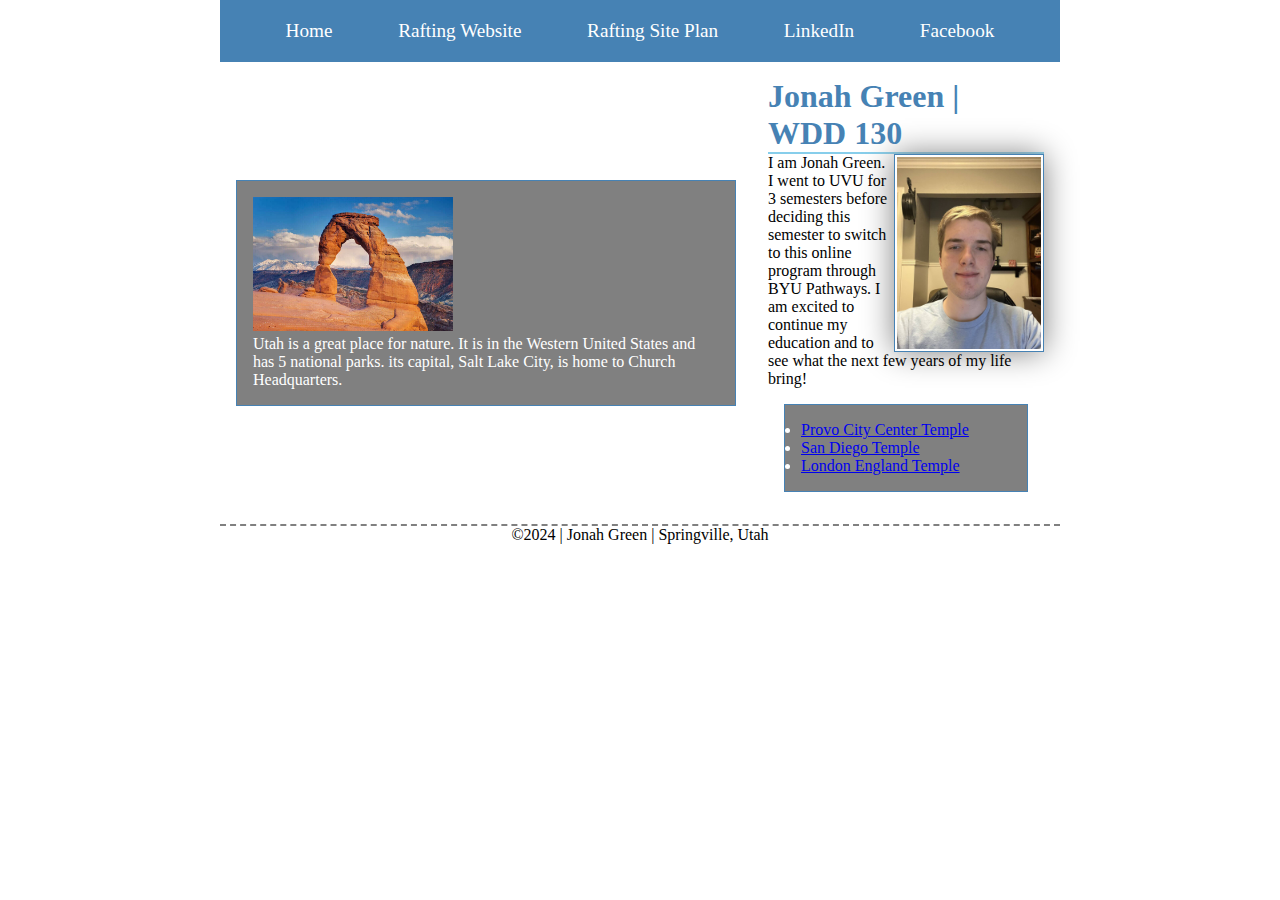
<file: index.html>
<!DOCTYPE html>
<html lang="en-US">
    <head>
        <meta charset="utf-8">
        <meta name="viewport" content="width=device-width,initial-scale=1.0">
        <title>Jonah Green | WDD 130</title>
        <link rel="stylesheet" href="styles/styles.css">
        <meta name="description" content="Jonah Green's page, WDD130, homepage for me to learn html">
        <meta name="author" content="Jonah Green">
    </head>
    <body>
        <header>
            <nav>
                <a href="#">Home</a>
                <a href="wwr/">Rafting Website</a>
                <a href="wwr/site-plan-rafting.html">Rafting Site Plan</a>
                <a href="https://linkedin.com">LinkedIn</a>
                <a href="https://facebook.com">Facebook</a>
            </nav>
        </header>
        <div class="grid">  
            <main>
                <h1>Jonah Green | WDD 130</h1>
                <img src="images/profile.jpg" alt="Jonah Green" width="200">
                <p>
                    I am Jonah Green. I went to UVU for 3 semesters before deciding
                    this semester to switch to this online program through BYU Pathways.
                    I am excited to continue my education and to see what the next few years of my life bring!
                </p>
                <ul class="box">
                    <li><a href="https://www.churchofjesuschrist.org/temples/details/provo-city-center-temple?lang=eng" target="_blank">Provo City Center Temple</a></li>
                    <li><a href="https://www.churchofjesuschrist.org/temples/details/san-diego-california-temple?lang=eng" target="_blank">San Diego Temple</a></li>
                    <li><a href="https://www.churchofjesuschrist.org/temples/details/london-england-temple?lang=eng" target="_blank">London England Temple</a></li>
                </ul>
            </main>
            <aside class="box">
                <h2>Utah, USA</h2>
                <img src="images/delicate-arch.jpg" alt="Delicate Arch">
                <p>Utah is a great place for nature. It is in the Western United States and has 5 national parks. its capital, Salt Lake City, is home to Church Headquarters.</p>
            </aside>
        </div>
        <footer>
            <p>©2024 | Jonah Green | Springville, Utah</p>
        </footer>
    </body>
    <!-- 9/30/2024 -->
</html>
</file>
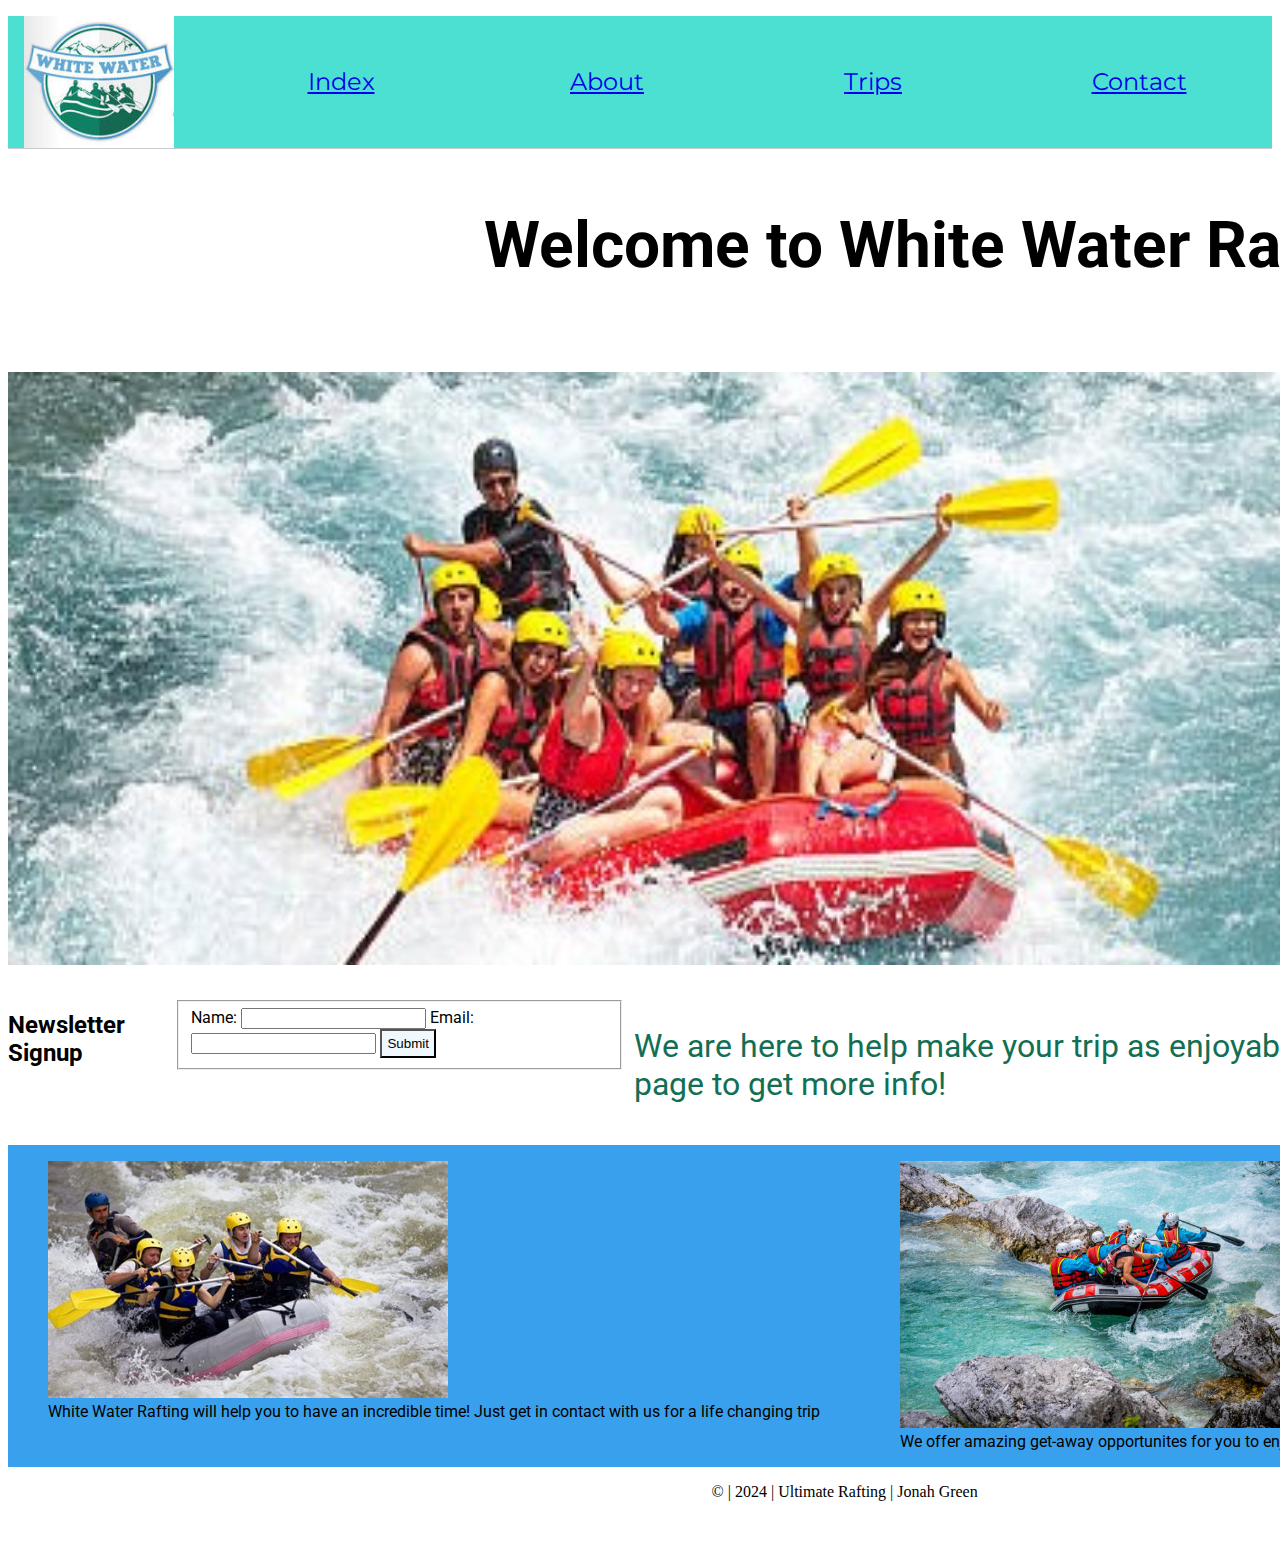
<file: wwr/index.html>
<!DOCTYPE html>
<html lang="en-US">
<head>
    <meta charset="UTF-8">
    <meta name="viewport" content="width=device-width, initial-scale=1.0">
    <meta name="description" content="A sample home page for a whitewater rafting company">
    <meta name="author" content="Jonah Green">
    <title>Ultimate Rafting Home</title>
    <link rel="stylesheet" href="styles/rafting.css">
   
    <link rel="preconnect" href="https://fonts.googleapis.com">
    <link rel="preconnect" href="https://fonts.gstatic.com" crossorigin>
    <link href="https://fonts.googleapis.com/css2?family=Montserrat&display=swap" rel="stylesheet">

    <link href="https://fonts.googleapis.com/css2?family=Roboto:wght@100;400&display=swap" rel="stylesheet">
</head>
<body>
    <header>
        <img src="images/ww1.jpg" alt="Company Logo">
        <nav>
            <ul class="navigation">   
                <li><a href="index.html">Index</a></li>
                <li><a href="about.html">About</a></li>
                <li><a href="trips.html">Trips</a></li>
                <li><a href="contact.html">Contact</a></li>
            </ul>
        </nav>
    </header>
    <main>
        <div class="hero2">
            <h1>Welcome to White Water Rafting!</h1>
            <img src="images/hero2.jpg" alt="hero">
        </div>
        <div class="newsletter">
            <h1>Newsletter Signup</h1>
            <form>
                <fieldset>
                    <label for="name">Name:</label>
                    <input type="text" name="name" id="name">
                    <label for="email">Email:</label>
                    <input type="email" name="email" id="email">
                    <button type="submit">Submit</button>
                </fieldset>
            </form>
            <p>We are here to help make your trip as enjoyable as possible. Please visit our trips page to get more info!</p>
            <a href="trips.html">Trips</a>
        </div>
        <div class="additional">
            <figure>
                <img src="images/action1.jpg" alt="action1">
                <figcaption>White Water Rafting will help you to have an incredible time! Just get in contact with us for a life changing trip</figcaption>
            </figure>
            <figure>    
                <img src="images/action2.jpg" alt="action2">
                <figcaption>We offer amazing get-away opportunites for you to enjoy in every part of the country!</figcaption>
            </figure>
        </div>
    </main>
    <footer>
        <p>© | 2024 | Ultimate Rafting | Jonah Green</p>
        <a href="https://app.moqups.com/PjgikH4Yy4yHoWhxUBET5paGMFjPX4Jc/view/page/a482583a9" class="wireframe">Wireframe</a>
        <a href="https://facebook.com">
            <img src="images/facebook.webp" alt="Facebook">
        </a>
        <a href="https://x.com">
            <img src="images/x.webp" alt="X">
        </a>
        <a href="https://google.com">
            <img src="images/google.webp" alt="Google">
        </a>
    </footer>
</body>
</html>
</file>
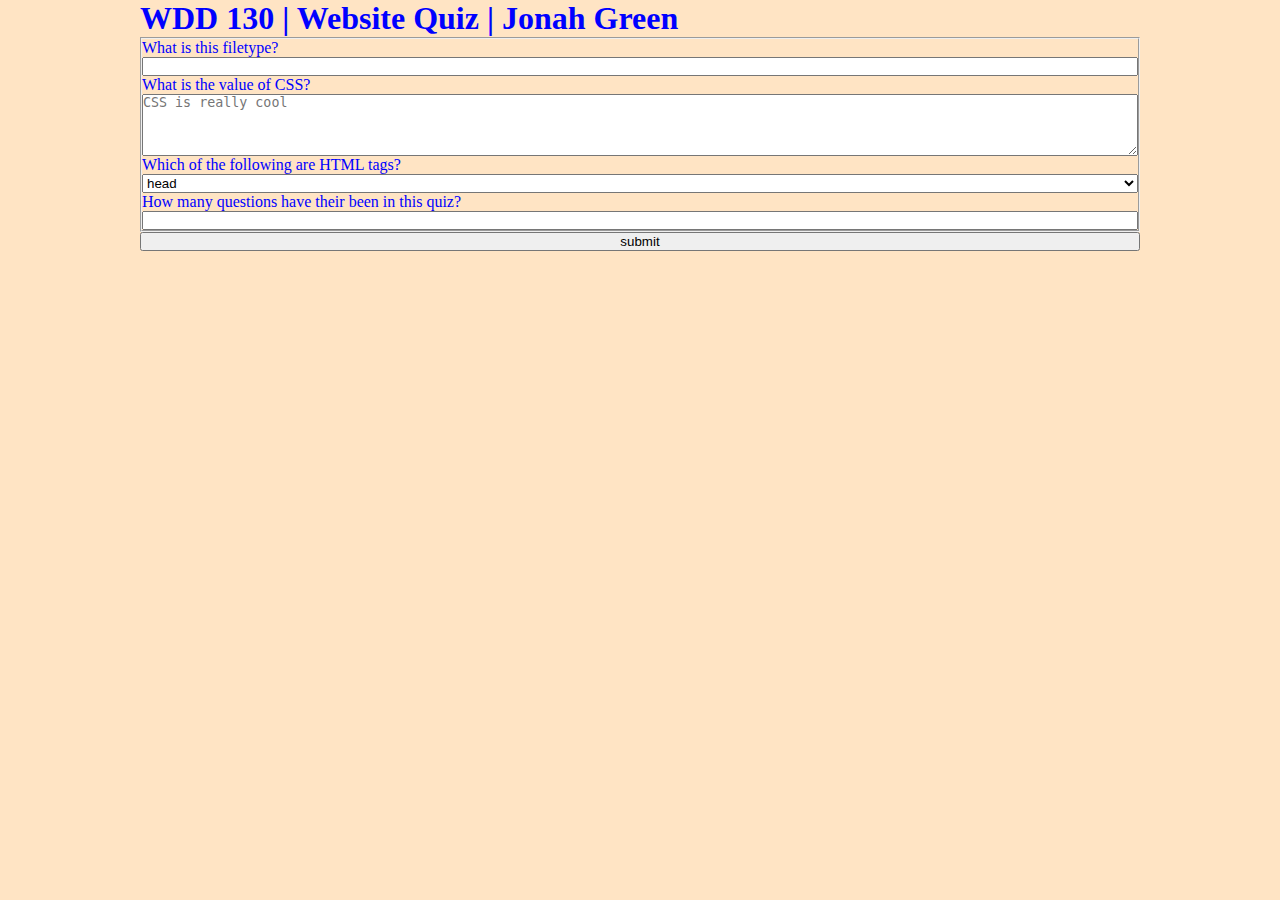
<file: quiz.html>
<!DOCTYPE html>
<html lang="en">
<head>
    <meta charset="UTF-8">
    <meta name="viewport" content="width=device-width, initial-scale=1.0">
    <title>Website Quiz</title>
    <link rel="stylesheet" href="styles/quiz.css">
    <meta description="content" content="yeah">
    <meta name="author" content="Jonah Green">
</head>
<body>
    <header>
        <h1>WDD 130 | Website Quiz | Jonah Green</h1>
    </header>
    <form>
        <fieldset>
            <label for="q1">What is this filetype?</label>
            <input type="text" name="q1" id="q1">
            <label for="q2">What is the value of CSS?</label>
            <textarea name="q2" id="q2" rows="4" placeholder="CSS is really cool"></textarea>
            <label for="q3">Which of the following are HTML tags?</label>
            <select name="q3" id="q3">
                <option value="head">head</option>
                <option value="footer">footer</option>
                <option value="gamer">gamer</option>
            </select>
            <label for="q4">How many questions have their been in this quiz?</label>
            <input type="number" name="q4" id="q4">
        </fieldset>
        <button type="submit">submit</button>
    </form>
</body>
</html>
</file>
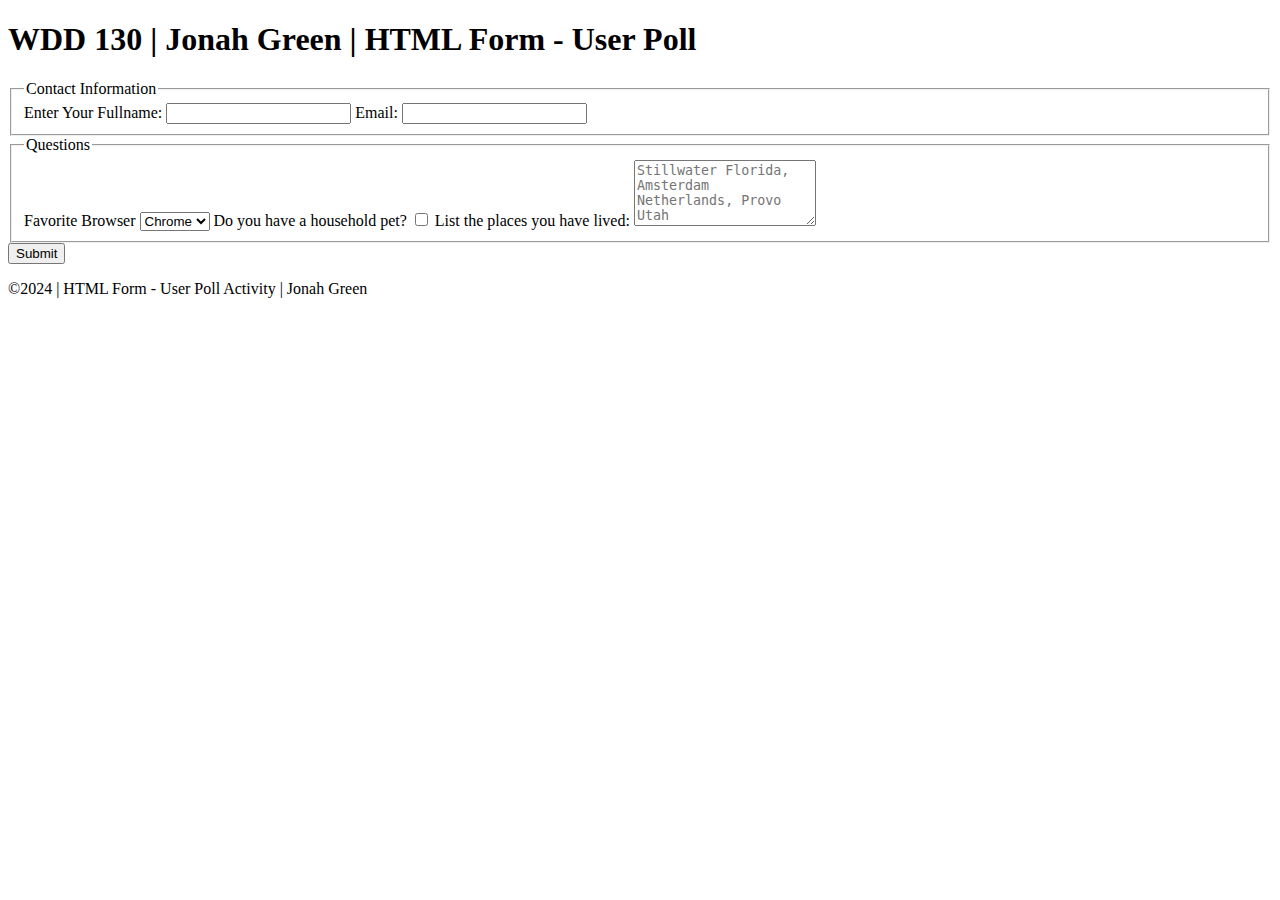
<file: week05/poll-form.html>
<!DOCTYPE html>
<html lang="en-US">
<head>
    <meta charset="UTF-8">
    <meta name="viewport" content="width=device-width, initial-scale=1.0">
    <title>WDD 130 | HTML Form - User Poll</title>
</head>
<body>
    <header>
        <h1>WDD 130 | Jonah Green | HTML Form - User Poll</h1>
    </header>
    <main>
        <form>
            <fieldset>
                <legend>Contact Information</legend>
                <label for="fullname">Enter Your Fullname:</label>
                <input type="text" id="fullname" name="fullname">
                <label for="useremail">Email:</label>
                <input type="email" id="useremail" name="useremail">
            </fieldset>
            <fieldset>
                <legend>Questions</legend>
                <label for="browser">Favorite Browser</label>
                <select name="browser" id="browser">
                    <option value="Chrome">Chrome</option>
                    <option value="Firefox">Firefox</option>
                    <option value="Edge">Edge</option>
                    <option value="Opera">Opera</option>
                </select>
                <label for="pet">Do you have a household pet?</label>
                <input type="checkbox" id="pet" name="pet">
                <label for="placeholder">List the places you have lived:</label>
                <textarea name="placeholder" id="placeholder" rows="4" placeholder="Stillwater Florida, Amsterdam Netherlands, Provo Utah"></textarea>
            </fieldset>
            <button type="submit">Submit</button>
        </form>
    </main>
    <footer>
        <p>©2024 | HTML Form - User Poll Activity | Jonah Green</p>
    </footer>
</body>
</html>
</file>
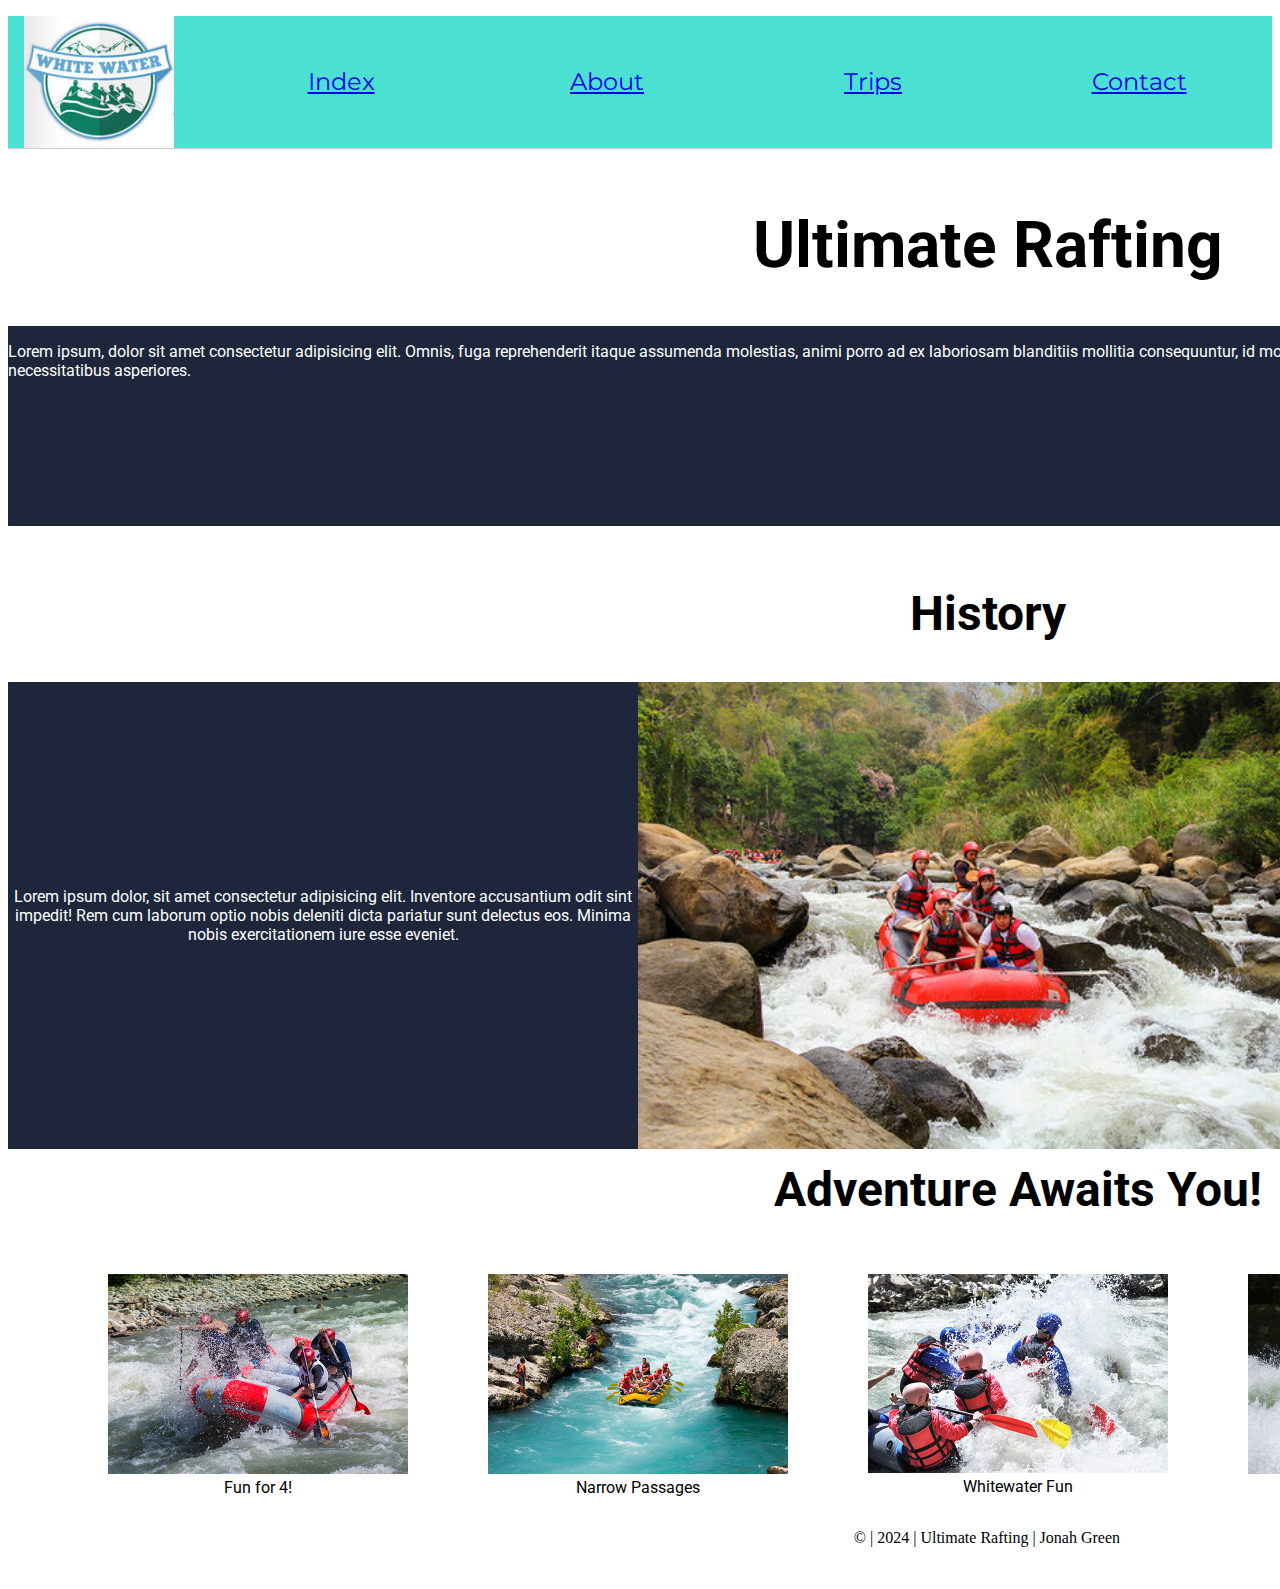
<file: wwr/about.html>
<!DOCTYPE html>
<html lang="en-US">
<head>
    <meta charset="UTF-8">
    <meta name="viewport" content="width=device-width, initial-scale=1.0">
    <meta name="description" content="A sample about page for a whitewater rafting company">
    <meta name="author" content="Jonah Green">
    <title>White Water Rafting Site</title>
    <link rel="stylesheet" href="styles/rafting.css">
   
    <link rel="preconnect" href="https://fonts.googleapis.com">
    <link rel="preconnect" href="https://fonts.gstatic.com" crossorigin>
    <link href="https://fonts.googleapis.com/css2?family=Montserrat&display=swap" rel="stylesheet">

    <link href="https://fonts.googleapis.com/css2?family=Roboto:wght@100;400&display=swap" rel="stylesheet">
</head>
<body>
    <header>
        <img src="images/ww1.jpg" alt="Company Logo">
        <nav>
            <ul class="navigation">   
                <li><a href="index.html">Index</a></li>
                <li><a href="about.html">About</a></li>
                <li><a href="trips.html">Trips</a></li>
                <li><a href="contact.html">Contact</a></li>
            </ul>
        </nav>
    </header>
    <main>
        <div class="hero">
            <h1>Ultimate Rafting</h1>
            <article>
                <img src="images/happy-client.jpg" alt="Happy Client">
                <p>Lorem ipsum, dolor sit amet consectetur adipisicing elit. Omnis, fuga reprehenderit itaque assumenda molestias, animi porro ad ex laboriosam blanditiis mollitia consequuntur, id modi. Placeat mollitia voluptates architecto necessitatibus asperiores.</p>
            </article>
        </div>
        <section class="history">
            <h2>History</h2>
            <p>Lorem ipsum dolor, sit amet consectetur adipisicing elit. Inventore accusantium odit sint impedit! Rem cum laborum optio nobis deleniti dicta pariatur sunt delectus eos. Minima nobis exercitationem iure esse eveniet.</p>
            <img src="images/hero.jpg" alt="Rafting">
            <p>Lorem ipsum dolor, sit amet consectetur adipisicing elit. Inventore accusantium odit sint impedit! Rem cum laborum optio nobis deleniti dicta pariatur sunt delectus eos. Minima nobis exercitationem iure esse eveniet.</p>
        </section>
        <section class="adventure">
            <h2>Adventure Awaits You!</h2>
            <figure>
                <img src="images/rafting1.jpg" alt="Rafting 1">
                <figcaption>Fun for 4!</figcaption>
            </figure>
            <figure>
                <img src="images/rafting2.jpg" alt="Rafting 2">
                <figcaption>Narrow Passages</figcaption>
            </figure>
            <figure>
                <img src="images/rafting3.jpg" alt="Rafting 3">
                <figcaption>Whitewater Fun</figcaption>
            </figure>
            <figure>
                <img src="images/rafting4.jpg" alt="Rafting 4">
                <figcaption>Whitewater Fun 2</figcaption>
            </figure>
            <figure>
                <img src="images/rafting5.jpg" alt="Rafting 5">
                <figcaption>Equipment</figcaption>
            </figure>
        </section>
    </main>
    <footer>
        <p>© | 2024 | Ultimate Rafting | Jonah Green</p>
        <a href="https://facebook.com">
            <img src="images/facebook.webp" alt="Facebook">
        </a>
        <a href="https://x.com">
            <img src="images/x.webp" alt="X">
        </a>
        <a href="https://google.com">
            <img src="images/google.webp" alt="Google">
        </a>
    </footer>
</body>
</html>
</file>
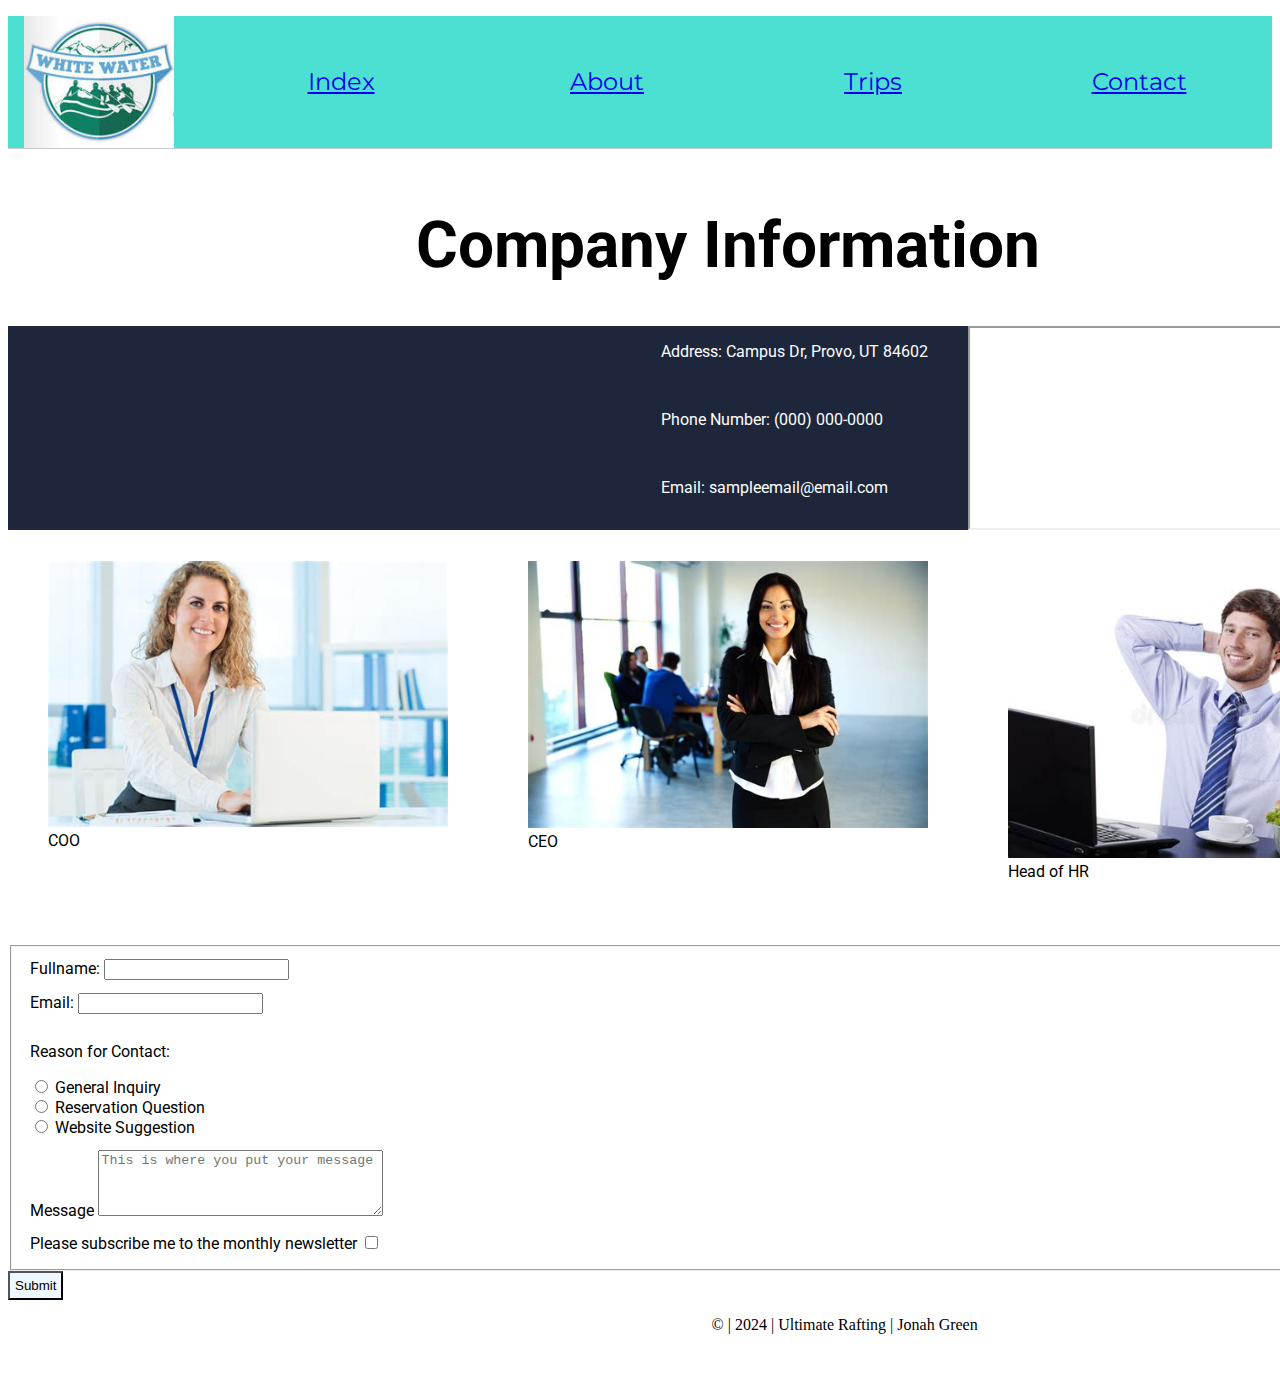
<file: wwr/contact.html>
<!DOCTYPE html>
<html lang="en-US">
<head>
    <meta charset="UTF-8">
    <meta name="viewport" content="width=device-width, initial-scale=1.0">
    <meta name="description" content="A sample contact page for a whitewater rafting company">
    <meta name="author" content="Jonah Green">
    <title>Ultimate Rafting Contact Us</title>
    <link rel="stylesheet" href="styles/rafting.css">
   
    <link rel="preconnect" href="https://fonts.googleapis.com">
    <link rel="preconnect" href="https://fonts.gstatic.com" crossorigin>
    <link href="https://fonts.googleapis.com/css2?family=Montserrat&display=swap" rel="stylesheet">

    <link href="https://fonts.googleapis.com/css2?family=Roboto:wght@100;400&display=swap" rel="stylesheet">
</head>
<body>
    <header>
        <img src="images/ww1.jpg" alt="Company Logo">
        <nav>
            <ul class="navigation">   
                <li><a href="index.html">Index</a></li>
                <li><a href="about.html">About</a></li>
                <li><a href="trips.html">Trips</a></li>
                <li><a href="contact.html">Contact</a></li>
            </ul>
        </nav>
    </header>
    <main>
        <div class="contact">
            <h1>Company Information</h1>
            <article>
                <p>Address: Campus Dr, Provo, UT 84602</p>
                <p>Phone Number: (000) 000-0000</p>
                <p>Email: sampleemail@email.com</p>
            </article>
            <iframe src="https://www.google.com/maps/embed?pb=!1m14!1m12!1m3!1d6690.594913798117!2d-111.64629919806605!3d40.248803563328465!2m3!1f0!2f0!3f0!3m2!1i1024!2i768!4f13.1!5e1!3m2!1sen!2sus!4v1728929232731!5m2!1sen!2sus" allowfullscreen="" loading="lazy" referrerpolicy="no-referrer-when-downgrade"></iframe>
        </div>
        <div class="employee">
            <figure>
                <img src="images/happyemployee1.jpg" alt="employee #1">
                <Figcaption>COO</Figcaption>
            </figure>
            <figure>
                <img src="images/happyemployee2.jpg" alt="employee #2">
                <figcaption>CEO</figcaption>
            </figure>
            <figure>
                <img src="images/happyemployee3.jpg" alt="employee #3">
                <figcaption>Head of HR</figcaption>
            </figure>
        </div>
        <form>
            <fieldset>
                <div>
                    <label for="user-name">Fullname:</label>
                    <input type="text" name="user-name" id="user-name">
                </div>
                <div>
                    <label for="user-mail">Email:</label>
                    <input type="email" name="user-mail" id="user-mail">
                </div>
                <div>
                    <p>Reason for Contact:</p>
                    <input type="radio" id="reason1" name="reason" value="General Inquiry">
                    <label for="reason1">General Inquiry</label><br>
                    <input type="radio" id="reason2" name="reason" value="Reservation Question">
                    <label for="reason2">Reservation Question</label><br>
                    <input type="radio" id="reason3" name="reason" value="Website Suggestion">
                    <label for="reason3">Website Suggestion</label><br>
                </div>
                <div>
                    <label for="message">Message</label>
                    <textarea name="message" id="message" rows="4"  cols="33" placeholder="This is where you put your message"></textarea>
                </div>
                <div>
                    <label for="subscribe">Please subscribe me to the monthly newsletter</label>
                    <input type="checkbox" name="subscribe" id="subscribe">
                </div>
            </fieldset>
            <button type="submit">Submit</button>
        </form>
    </main>
    <footer>
        <p>© | 2024 | Ultimate Rafting | Jonah Green</p>
        <a href="https://app.moqups.com/PjgikH4Yy4yHoWhxUBET5paGMFjPX4Jc/view/page/ad64222d5" class="wireframe">Wireframe</a>
        <a href="https://facebook.com">
            <img src="images/facebook.webp" alt="Facebook">
        </a>
        <a href="https://x.com">
            <img src="images/x.webp" alt="X">
        </a>
        <a href="https://google.com">
            <img src="images/google.webp" alt="Google">
        </a>
    </footer>
</body>
</html>
</file>
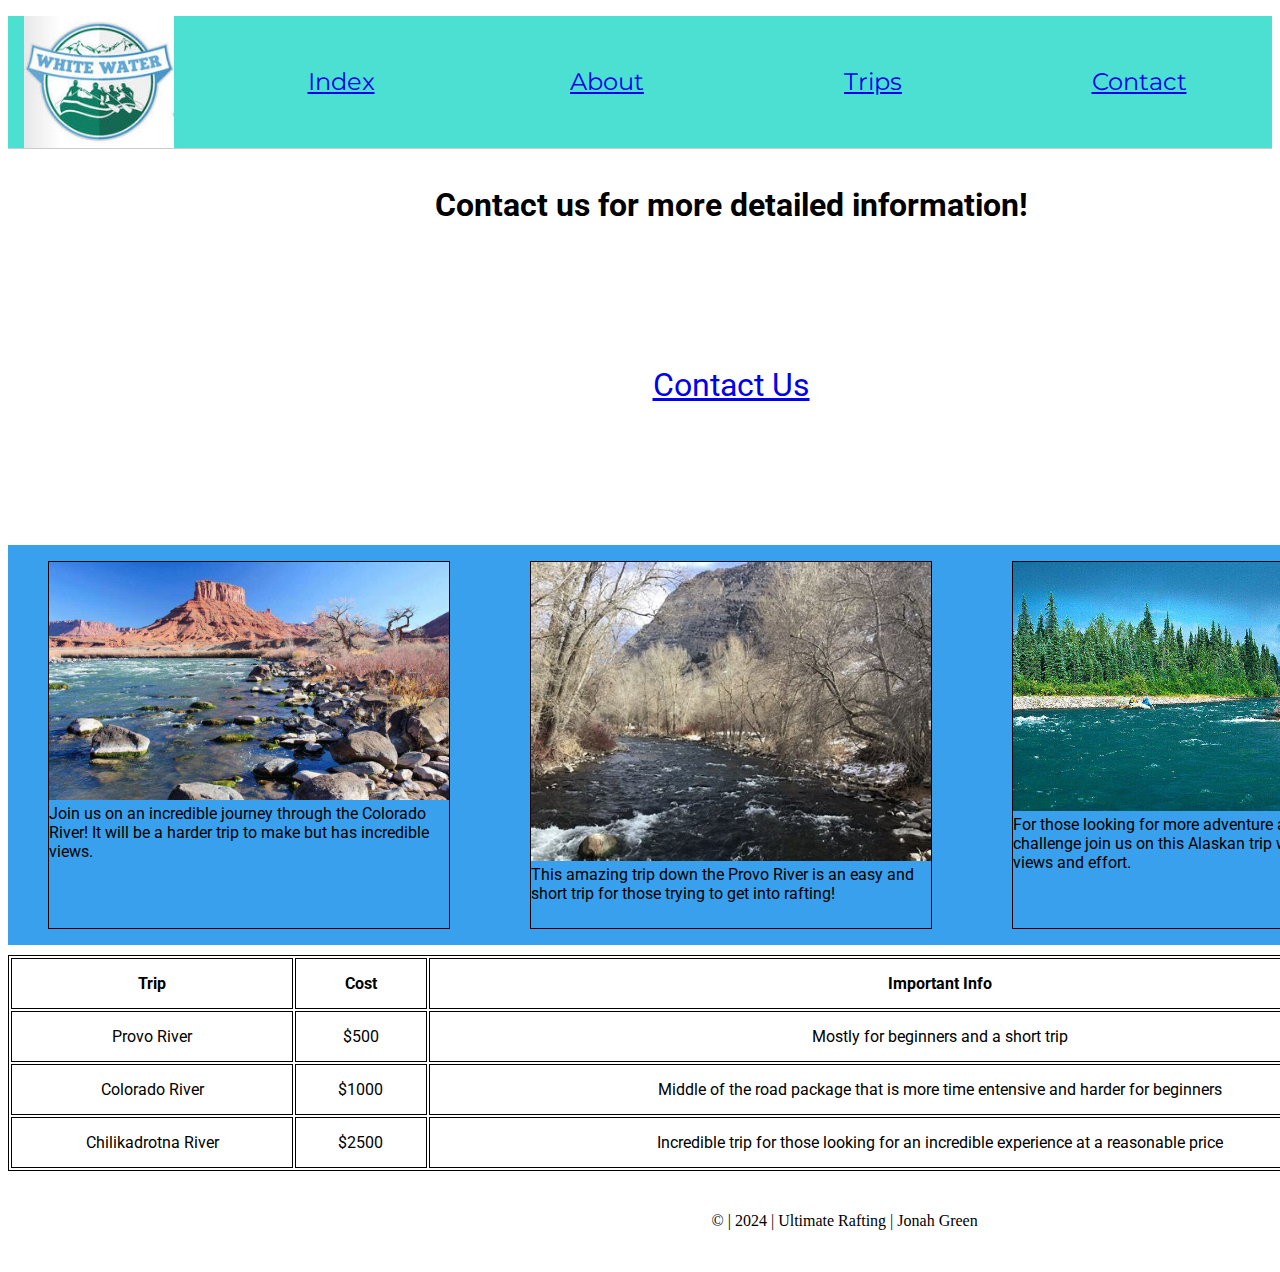
<file: wwr/trips.html>
<!DOCTYPE html>
<html lang="en-US">
<head>
    <meta charset="UTF-8">
    <meta name="viewport" content="width=device-width, initial-scale=1.0">
    <meta name="description" content="A sample Trips page for a whitewater rafting company">
    <meta name="author" content="Jonah Green">
    <title>Ultimate Rafting Trips</title>
    <link rel="stylesheet" href="styles/rafting.css">
   
    <link rel="preconnect" href="https://fonts.googleapis.com">
    <link rel="preconnect" href="https://fonts.gstatic.com" crossorigin>
    <link href="https://fonts.googleapis.com/css2?family=Montserrat&display=swap" rel="stylesheet">

    <link href="https://fonts.googleapis.com/css2?family=Roboto:wght@100;400&display=swap" rel="stylesheet">
</head>
<body>
    <header>
        <img src="images/ww1.jpg" alt="Company Logo">
        <nav>
            <ul class="navigation">   
                <li><a href="index.html">Index</a></li>
                <li><a href="about.html">About</a></li>
                <li><a href="trips.html">Trips</a></li>
                <li><a href="contact.html">Contact</a></li>
            </ul>
        </nav>
    </header>
    <main>
        <div class="trip">
            <h1>Contact us for more detailed information!</h1>
            <a href="contact.html">Contact Us</a>
        </div>
        <div class="favorite">
            <figure>
                <img src="images/favorite1.jpg" alt="Our favorite 1">
                <figcaption>
                    Join us on an incredible journey through the Colorado River! It will be a harder trip to make but has incredible views.
                </figcaption>
            </figure>
            <figure>
                <img src="images/favorite2.jpg" alt="Our favorite 2">
                <figcaption>
                    This amazing trip down the Provo River is an easy and short trip for those trying to get into rafting!
                </figcaption>
            </figure>
            <figure>
                <img src="images/favorite3.jpg" alt="Our favorite 3">
                <figcaption>
                    For those looking for more adventure and a bigger challenge join us on this Alaskan trip with incredible views and effort.
                </figcaption>
            </figure>
        </div>
        <div>
            <table style="width:100%">
                <tr>
                    <th>Trip</th>
                    <th>Cost</th>
                    <th>Important Info</th>
                </tr>
                <tr>
                    <td>Provo River</td>
                    <td>$500</td>
                    <td>Mostly for beginners and a short trip</td>
                </tr>
                <tr>
                    <td>Colorado River</td>
                    <td>$1000</td>
                    <td>Middle of the road package that is more time entensive and harder for beginners</td>
                </tr>
                <tr>
                    <td>Chilikadrotna River</td>
                    <td>$2500</td>
                    <td>Incredible trip for those looking for an incredible experience at a reasonable price</td>
                </tr>
            </table>
        </div>
    </main>
    <footer>
        <p>© | 2024 | Ultimate Rafting | Jonah Green</p>
        <a href="https://app.moqups.com/PjgikH4Yy4yHoWhxUBET5paGMFjPX4Jc/view/page/aa5748210" class="wireframe">Wireframe</a>
        <a href="https://facebook.com">
            <img src="images/facebook.webp" alt="Facebook">
        </a>
        <a href="https://x.com">
            <img src="images/x.webp" alt="X">
        </a>
        <a href="https://google.com">
            <img src="images/google.webp" alt="Google">
        </a>
    </footer>
</body>
</html>
</file>
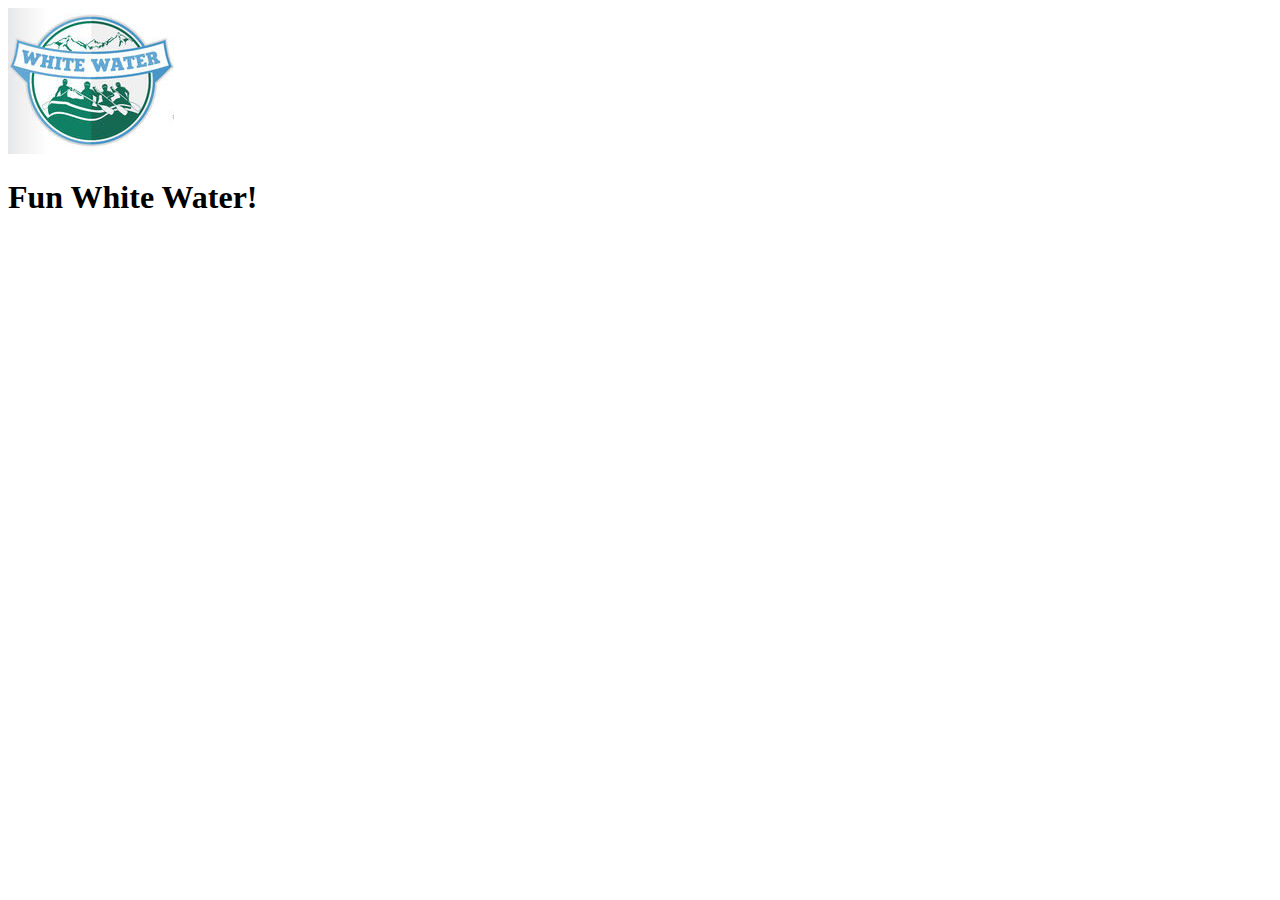
<file: wwr/wwr-site.html>
<!DOCTYPE html>
<html lang="en-US">
<head>
    <meta charset="UTF-8">
    <meta name="viewport" content="width=device-width, initial-scale=1.0">
    <title>White Water Rafting Site</title>
    <link rel="stylesheet" href="styles/wwr.css">
</head>
<body>
    <header>
        <img src="images/ww1.jpg" alt="Company Logo">
    </header>
    <main>
        <h1>Fun White Water!</h1>
    </main>
</body>
</html>
</file>
<file: styles/styles.css>
* {
    margin: 0;
    padding: 0;
    box-sizing: border-box;
}

:root {
    --heading-background-color: steelblue;
    --footer-used-color: grey;
}

nav {
    display: flex;
    justify-content: space-evenly;
    background-color: var(--heading-background-color);
    padding: 10px;
    align-items: center;
}

nav a {
    color: white;
    display: block;
    padding: 10px;
    text-decoration: none;
    font-size: 1.2rem;
}

h1 {
    color: var(--heading-background-color);
    border-bottom: 2px solid skyblue;
}


main img {
    width: 150px;
    height: auto;
    border: 1px solid var(--heading-background-color);
    padding: 2px;
    box-shadow: 0 0 30px var(--footer-used-color);
    float: right;
}

p {
    padding: 0;
}

aside {
    width: 500px;
    grid-column: 1/2;
    grid-row: 1/2;
    position: relative;
}

aside h2 {
    position: absolute;
    top: 450px;
    left: 210px
}

aside img {
    width: 200px;
    height: auto;
}

footer {
    margin-top: 10px;
    border-top: 2px dashed var(--footer-used-color);
    text-align: center;
}

/* Class Selectors */
.box {
    margin: 1rem;
    border: 1px solid steelblue;
    padding: 1rem;
    background-color: gray;
    color: white;
}

header, .grid, footer {
    max-width: 840px;
    margin: 0 auto;
}

.grid {
    display: grid;
    align-items: center;
}

main {
    grid-column: 2/3;
    margin: 1rem;
}
</file>
<file: wwr/styles/rafting.css>
:root {
    --primary-color: #126F54;
    --secondary-color: #4CE0D2;
    --accent1-color: #39A0ED;
    --accent2-color: #1D263B;
}

header {
    font-family: "Montserrat", sans-serif;
    font-style: normal;
    color: var(--primary-color);
    background-color: var(--secondary-color);
    margin: 1rem auto;
    display: grid; 
    grid-template-columns: 160px 1fr;
    align-items: center;
    border-bottom: 1px solid #ccc;
    max-width: 2000px;
}

header img {
    margin: 0 0.25rem 0 1rem;
    width: 150px;
    height: auto;
}

.hero h1 {
    text-align: center;
    color: black;
    font-size: 4rem;
    text-decoration: solid;
}

nav {
    text-align: center;
    font-size: 1.5rem;
}

.navigation {
    display: flex;
    list-style: none;
}

.navigation li {
    flex: 1 0.5 100%;
}

main {
    font-family: "Roboto", sans-serif;
    font-weight: 400;
    font-style: normal;
    display: grid;
    grid-template-rows: 380px 400px 1fr;
}

.adventure {
    display: grid;
    margin-top: 11rem;
    grid-template-columns: repeat(5, 1fr);
    padding-left: 60px;
}

.adventure h2 {
    grid-column: 1/6;
    text-align: center;
    font-size: 3rem;
}

.adventure img {
    width: 300px;
    height: auto;
}

.adventure figure {
    text-align: center;
}

.history {
    justify-content: center;
    text-align: center;
    display: grid;
    grid-template-columns: 1fr 1fr 1fr;
}

.history h2 {
    grid-column: 1/4;
    font-size: 3rem;
}

.history p {
    background-color: var(--accent2-color);
    color: white;
    height: auto;
    justify-content: center;
    align-content: center;
    margin: 0;
}

.history img{
    width: 700px;
    height: auto;
    justify-content: center;
    align-content: flex-end;
}

.hero{
    height: 400px;
    margin: 0;
}

.hero article {
    color: white;
    background-color: var(--accent2-color);
    display: flex;
    flex-direction: row-reverse;
}

.hero article img {
    width: 300px;
    height: auto;
}

.hero2 {
    text-align: center;
    font-size: 2rem;
    display: flex;
    flex-wrap: wrap;
    height: 800px;
    justify-content: center;
}

.hero2 img {
    width: 1900px;
    height: auto;
}

.newsletter {
    margin-top: 450px;
    width: 1900px;
    display: flex;
    align-content: center;
}

.newsletter h1 {
    font-size: 1.5rem;
    margin-right: 10px;
}

.newsletter form {
    margin-top: 5px;
    margin-bottom: 5px;

}

.newsletter p {
    margin-left: 10px;
    font-size: 2rem;
    color: var(--primary-color);
}

.newsletter a {
    align-content: center;
    font-size: 3rem;
    margin-top: 30px;
}

.additional {
    margin-top: 200px;
    display: flex;
    background-color: var(--accent1-color);
}

.additional img {
    width: 400px;
    height: auto;
}

.contact {
    height: 250px;
    margin: 0;
    display: grid;
    grid-template-columns: repeat(3, 1fr);
}

.contact h1 {
    text-align: center;
    color: black;
    font-size: 4rem;
    text-decoration: solid;
    grid-column: 1/4;
}

.contact article {
    color: white;
    background-color: var(--accent2-color);
    display: grid;
    justify-content: right;
    grid-column: 1/3;
    padding-right: 40px;
}

.contact iframe {
    height: 200px;
    width: 470px;
}

.employee {
    display: flex;
}

.employee img {
    width: 400px;
    height: auto;
}

form fieldset div {
    padding: .4rem;
}

form button {
    padding: 5px;
    background-color: aliceblue;
}

form button:hover {
    background-color: #126F54;
}

.trip {
    display: grid;
    justify-content: center;
    grid-template-rows: 60px 1fr;
}

.trip a {
    text-align: center;
    font-size: 2rem;
    align-content: center;
}

.favorite {
    display: flex;
    background-color: var(--accent1-color);
}

.favorite figure {
    border: 1px black solid;
}

.favorite img {
    width: 400px;
    height: auto;
}

table {
    text-align: center;
    margin-top: 10px;
    justify-content: center;
    margin-bottom: 25px; 
}

table, th, td {
    border: 1px solid black;
}

th, td {
    padding: 15px;
}

footer {
    display: flex;
    width: 1904px;
    justify-content: flex-end;
}

footer p {
    padding-right: 600px;
}

.wireframe {
    padding-right: 5px;
    font-size: 2rem;
}
</file>
<file: styles/quiz.css>
* {
    margin: 0;
    padding: 0;
    box-sizing: border-box;
}

body {
    color: blue;
    background-color: bisque;
}

header {
    margin: 0 auto;
    width: 1000px;
}

form {
    width: 1000px;
    display: grid;
    margin: 0 auto;
}

fieldset {
    display: grid;
}
</file>
<file: wwr/styles/wwr.css>
/*
primary-color: #126F54
secondary-color: #4CE0D2
accent1-color: #39A0ED
accent2-color: #1D263B
https://coolors.co/126f54-4ce0d2-39a0ed-1d263b

heading-font: <link rel="preconnect" href="https://fonts.googleapis.com">
<link rel="preconnect" href="https://fonts.gstatic.com" crossorigin>
<link href="https://fonts.googleapis.com/css2?family=Montserrat:ital,wght@0,100..900;1,100..900&family=Roboto:wght@100;400&display=swap" rel="stylesheet"> 

font-family: "Montserrat", sans-serif;
font-optical-sizing: auto;
font-weight: <weight>;
font-style: normal;

text-font: <link rel="preconnect" href="https://fonts.googleapis.com">
<link rel="preconnect" href="https://fonts.gstatic.com" crossorigin>
<link href="https://fonts.googleapis.com/css2?family=Roboto:wght@100;400&display=swap" rel="stylesheet">

font-family: "Roboto", sans-serif;
font-weight: 400;
font-style: normal;
*/
</file>
